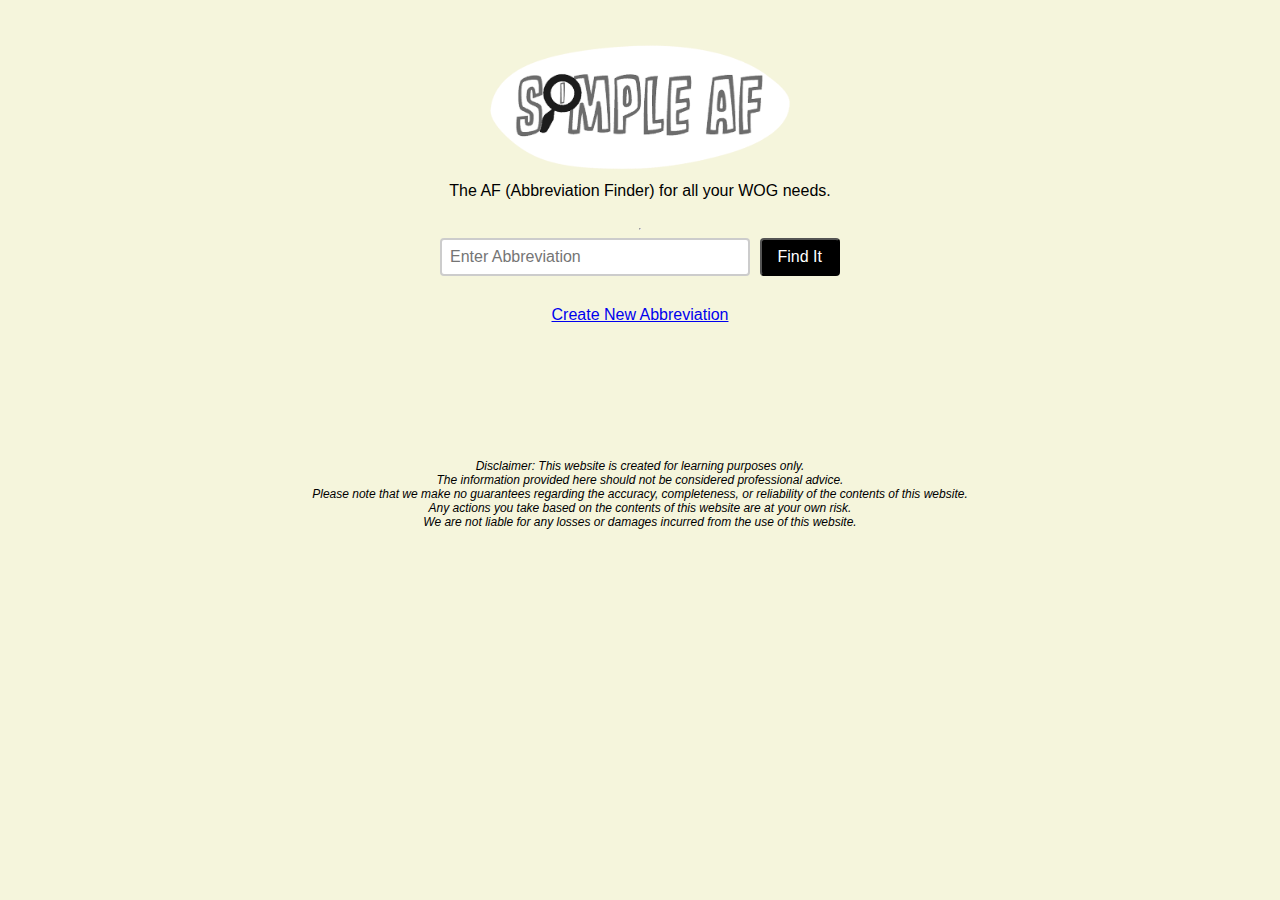
<file: index.html>
<!DOCTYPE html>
<html lang="en">
<head>
    <meta charset="UTF-8">
    <meta name="viewport" content="width=device-width, initial-scale=1.0">
    <title>Simple Abbreviation Finder for WOG terms</title>
    <link rel="stylesheet" href="SimpleAF.css">
    <script src="script.js"></script>
</head>

<!-- Google tag (gtag.js) -->
<script async src="https://www.googletagmanager.com/gtag/js?id=G-922JBW3S6N"></script>
<script>
  window.dataLayer = window.dataLayer || [];
  function gtag(){dataLayer.push(arguments);}
  gtag('js', new Date());

  gtag('config', 'G-922JBW3S6N');
</script>

<body>
    <div class="welcome-container">
        <div class="logo">
          <img src="SimpleAF logo.png" alt="Web App logo">
        </div>

        <!-- <div class="header">
        <h1>Simple AF</h1>
        </div> -->

        <div class="subheading">
        <p>The AF (Abbreviation Finder) for all your WOG needs.</p>
        </div>

        <hr>
        <div class="search-container">
        <input type="text" id="searchInput" name="Abbreviation" placeholder="Enter Abbreviation">
        <button id=searchButton onclick="search()">Find It</button>
        </div> 
        </hr>

      <!--
        <div class="radio-container">
        <label><input type="radio" name="option" value="option1">by abbreviation</label>
        <label><input type="radio" name="option" value="option2">by meaning</label>
        </div> 
                -->
        <div class="new-abb">
        <a href="new.html">Create New Abbreviation</a>
        </div>

        <div class="results-container">
        <h4 id ="hiddenText" style="display: none;">Results: <span id="header-abbreviations"></span></h4>
        </div>
   
           <script>
             document.getElementById("searchButton").addEventListener("click", function() {
             document.getElementById("hiddenText").style.display = "block";
             });
           </script>

        <footer>
        <p><i>
        Disclaimer: This website is created for learning purposes only. 
        </br> The information provided here should not be considered professional advice. 
        </br> Please note that we make no guarantees regarding the accuracy, completeness, or reliability of the contents of this website. 
        </br> Any actions you take based on the contents of this website are at your own risk. 
        </br> We are not liable for any losses or damages incurred from the use of this website.
        </i></p>
        </footer>

    </div> <!--welcome-container ender-->

</body>
</html>
</file>
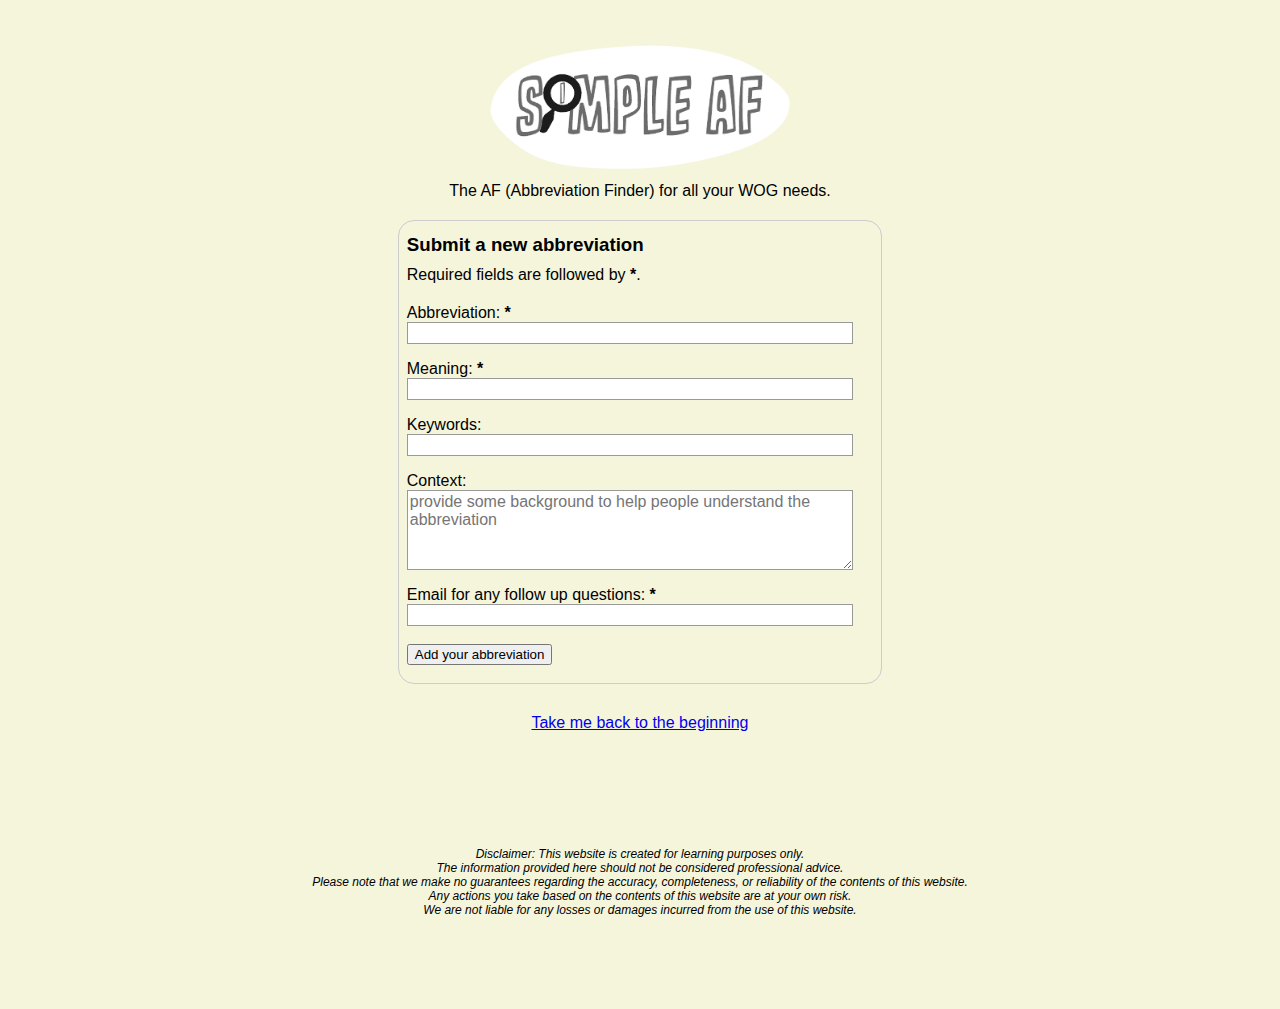
<file: new.html>
<!DOCTYPE html>
<html lang="en">
<head>
    <meta charset="UTF-8">
    <meta name="viewport" content="width=device-width, initial-scale=1.0">
    <title>Simple Abbreviation Finder for WOG terms</title>
    <link rel="stylesheet" href="SimpleAF.css"> 

    <script>
      function clearForm() {
          var allFieldsCompleted = true;
          var requiredFields = document.querySelectorAll('[required]');
          requiredFields.forEach(function(field) {
              if (field.value === '') {
                  allFieldsCompleted = false;
              }
          });
  
          if (allFieldsCompleted) {
              document.getElementById("new-form").reset();
              alert("Thank you for adding a new abbreviation!");
          } else {
              alert("Please fill in all required fields!");
          }
      }
  </script>

</head>

<!-- Google tag (gtag.js) -->
<script async src="https://www.googletagmanager.com/gtag/js?id=G-922JBW3S6N"></script>
<script>
  window.dataLayer = window.dataLayer || [];
  function gtag(){dataLayer.push(arguments);}
  gtag('js', new Date());

  gtag('config', 'G-922JBW3S6N');
</script>

<body>
  <div class="welcome-container">
      
   <div class="logo">
   <a href="index.html">
   <img src="SimpleAF logo.png" alt="Web App logo">
   </a>
   </div>

   <!-- <div class="header">
   <h1>Simple AF</h1>
   </div> -->

   <div class="subheading"> 
   <p>The AF (Abbreviation Finder) for all your WOG needs.</p>
   </div>
   
      <!-- submit a new abbreviation -->
      <div class="form-container">

        <form id="new-form" method="post">

          <h3>Submit a new abbreviation</h3>
          <p>Required fields are followed by
          <strong><span aria-label="required">*</span></strong>.
          </p>

            <ul>
            <section>

            <li>
            <label for="abbreviation">
            <span>Abbreviation:</span>
            <strong><span aria-label="required">*</span></strong>
            </label>
            <input type="string" id="abb" name="abbreviation" required />
            </li>

            <li>
            <label for="meaning">
            <span>Meaning:</span>
            <strong><span aria-label="required">*</span></strong>
            </label>
            <input type="string" id="mean" name="meaning" required />
            </li>

            <li>
            <label for="keywords">Keywords:</label>
            <input type="string" id="key" name="keyword" />
            </li>

            <li>
            <label for="context">Context:</label>
            <textarea type="string" id="context" name="context" placeholder="provide some background to help people understand the abbreviation"></textarea>
            </li>
              
            <li>
            <label for="contact">
            <span>Email for any follow up questions:</span>
            <strong><span aria-label="required">*</span></strong>
            </label>
            <input type="email" id="mail" name="contact" required />
            </li>

            </section>

            <br>

            <li class="button">
            <button type="submit" onclick="clearForm()">Add your abbreviation</button>
            </li>

            </ul>
        </form>
      </div>
            
         <!-- Back to homepage -->
         <div class="cancel-form">
         <a href="index.html">Take me back to the beginning </a>
         </div>

        <footer>
        <p><i>
        Disclaimer: This website is created for learning purposes only. 
        </br> The information provided here should not be considered professional advice. 
        </br> Please note that we make no guarantees regarding the accuracy, completeness, or reliability of the contents of this website. 
        </br> Any actions you take based on the contents of this website are at your own risk. 
        </br> We are not liable for any losses or damages incurred from the use of this website.
        </i></p>
        </footer>
      
  </div>
</body>
</html>
</file>
<file: SimpleAF.css>
body {
  font-family:Verdana, Geneva, Tahoma, sans-serif;
  margin: 1em; /* em is equal to current font size */
  padding: 1em;
  display: flex; /* flex means data is placed in a flex container which is like a net around your items */
  justify-content: center;
  align-items: center;
  background-color: beige;
}

h1 {
  color: #000; 
  margin-top: 5px; 
}

h2, h3, p {
  color: #000; 
  margin-top: 5px; 
  margin-bottom: 10px; 
}

p {
  color: #000; 
  margin-top: 5px; 
  margin-bottom: 20px; 
}

.welcome-container {
  display: flex; /* Use flexbox for layout */
  flex-direction: column; /* Arrange items in a column */
  align-items: center; /* Center align items horizontally within container */
  padding: 10px;
}

.logo img {
  max-width: 300px; /* size of logo */
  height: 130px;
  display: block;
  margin: 0 auto; /* center horizontally to page */
  margin-bottom: 5px; /* add bottom margin to create space */
}

.header h1 {
  font-size: 2em;
  margin-bottom: 5px; /* add bottom margin to create space */
}

.subheader h2 {
  font-size: 1.5em;
  margin-bottom: 20px; /* add bottom margin to create space */
}

.search-container {
  display: flex;
  align-items: center;
  width: 400px; /* size of the search box */
  margin: 0 auto; /* centre the form horizontally */
  margin-bottom: 20px; /* add bottom margin to create space */
}
  
  .search-container input[type="text"] {
    flex: 1; /* grow to fill remaining space */
    padding: 8px; /* padding for input field */
    font-size: 16px; /* font size for input field */
    border: 2px solid #ccc; /* border for input field */
    border-radius: 4px; /* Rounded corners */
  }

  .search-container button{
    padding: 8px 16px; /* padding for button */
    font-size: 16px; /* font size for button */
    background-color: #000; /* background color for button */
    color: #fff; /* text color for button */
    border-radius: 4px; /* rounded corners */
    margin-left: 10px; /* spacing between input and button */
    cursor: pointer; /* show pointer cursor on hover */
  }

.radio-container {
  display: flex;
  margin: 0 auto; /* center horizontally to page */
  justify-content: center;
  align-items: center;
} 

  .radio-container label {
  margin-right: 10px; /* spacing between radio button and label */
  cursor: pointer; /* show pointer cursor on hover */
  } 

  .radio-container input {
  margin-right: 10px; /* spacing between radio button and label */
  cursor: pointer; /* show pointer cursor on hover */
  }  

.results-container {
  display: flex;
  align-items: left;
  width: 400px; /* size of the space */
  margin-top: 10px; /* add bottom margin to create space */
  margin-bottom: 10px; /* add bottom margin to create space */
}

.resultElement {
  display: grid;
  grid-template-columns: auto;
  grid-template-rows: auto auto auto;
}

.resultElement strong {
  font-weight: bold;
}

.resultElement p {
  font-weight: normal;
}

footer {
  position: relative;
  left: 0;
  bottom: 10px;
  width: 100%;
  color: #000;
  padding: 20px;
  margin-top: 100px;
  text-align: center;
  font-size: 0.75em;
  box-sizing: border-box;
  /* z-index: 999; /* Ensure the footer is above other elements */
}

form {
  display: inline-block; /* Form outline */
  padding: 0.5em;
  border: 1px solid #ccc;
  border-radius: 1em;
  margin-bottom: 20px; /* add bottom margin to create space */
  align-items: left;
  list-style-type: none;
}

ul {
  list-style-type: none;
  padding: 0;
  margin: 0;
}

form li + li {
  margin-top: 1em;  /* Ensure that there are spaces when one list item follows another */
}

label {
  /* Uniform size & alignment */
  display: inline-block;
  min-width: 90px;
  text-align: left;
}

input, textarea {
  /* To make sure that all text fields have the same font settings
     By default, textareas have a monospace font */
  font: 1em sans-serif;
  /* Uniform text field size */
  width: calc(100% - 20px); /* Set the width to 100% minus padding */
  /* padding: 10px; /* Add some padding for spacing */
  box-sizing: border-box;
  /* Match form field borders */
  border: 1px solid #999;
}

input:focus, textarea:focus {
  /* Additional highlight for focused elements */
  border-color: #000;
}

textarea {
  /* Align multiline text fields with their labels */
  vertical-align: top;
  /* Provide space to type some text */
  height: 5em;
}

.button {
  /* Align buttons with the text fields */
  width: calc(100% - 20px); /* Set the width of the submit button */
  margin-bottom: 10px; /* Match the bottom margin of form inputs */
  /* padding-left: 100px; /* same size as the label elements */
}

.cancel-form, .new-abb {
  margin-top: 10px;
}
</file>
